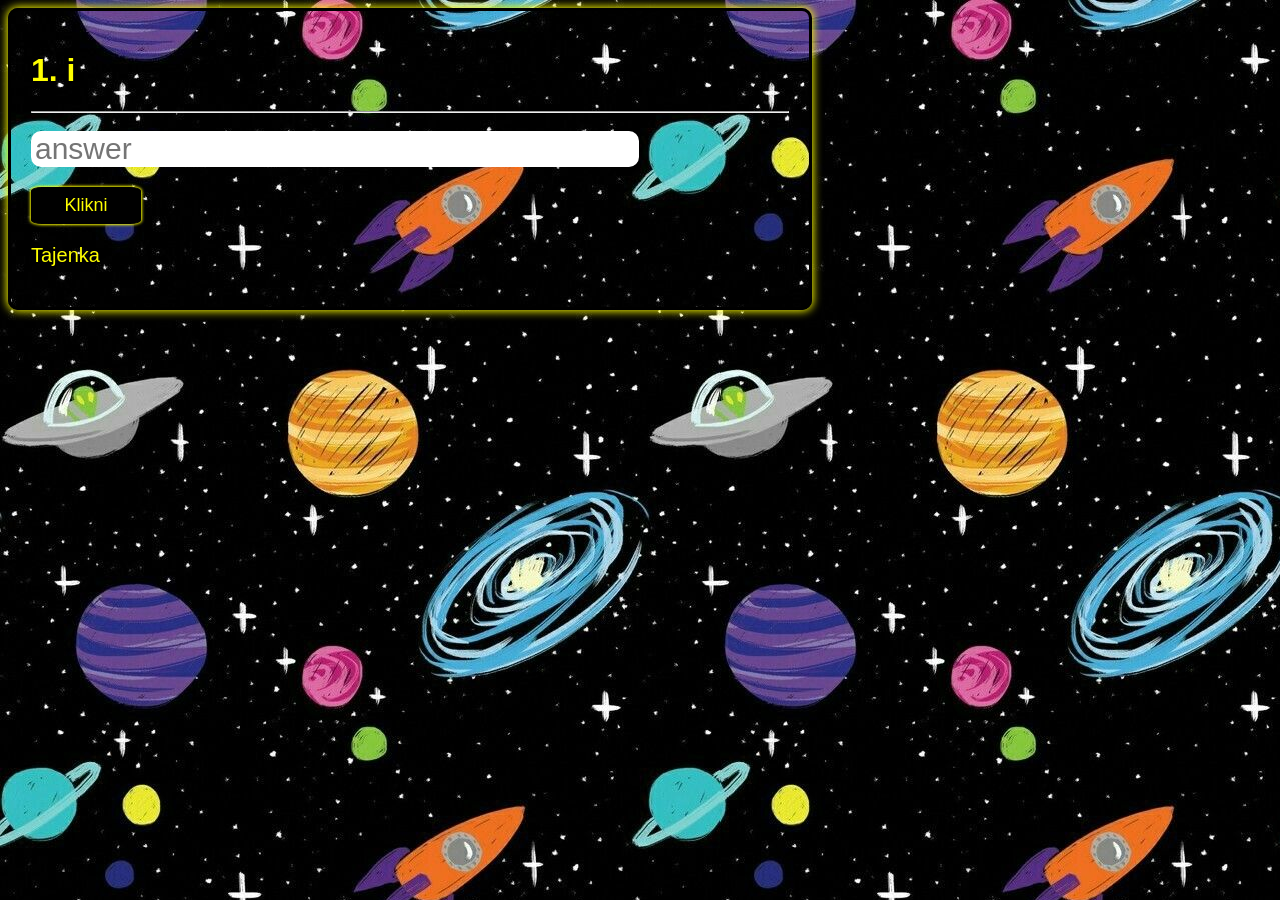
<file: index.html>
<!DOCTYPE html>
<html>
<head>
<link rel="stylesheet" type="text/css" href="stylea1.css" />
</head>
<body>

<audio id="zvuk1">
<source src="zvuk/1.m4a" type="audio/mpeg" />
</audio>
<audio id="zvuk2">
<source src="zvuk/2.m4a" type="audio/mpeg" />
</audio>
<audio id="zvuk3">
<source src="zvuk/3.m4a" type="audio/mpeg" />
</audio>
<audio id="zvuk4">
<source src="zvuk/4.m4a" type="audio/mpeg" />
</audio>
<audio id="zvuk5">
<source src="zvuk/5.m4a" type="audio/mpeg" />
</audio>
<audio id="zvuk6">
<source src="zvuk/6.m4a" type="audio/mpeg" />
</audio>
<audio id="zvuk7">
<source src="zvuk/7.m4a" type="audio/mpeg" />
</audio>
<audio id="zvuk8">
<source src="zvuk/8.m4a" type="audio/mpeg" />
</audio>
<audio id="zvuk9">
<source src="zvuk/9.m4a" type="audio/mpeg" />
</audio>
<audio id="zvuk10">
<source src="zvuk/10.m4a" type="audio/mpeg" />
</audio>
<audio id="zvuk11">
<source src="zvuk/11.m4a" type="audio/mpeg" />
</audio>
<audio id="zvuk12">
<source src="zvuk/12.m4a" type="audio/mpeg" />
</audio>
<audio id="zvuk13">
<source src="zvuk/13.m4a" type="audio/mpeg" />
</audio>
<audio id="zvuk14">
<source src="zvuk/14.m4a" type="audio/mpeg" />
</audio>
<audio id="zvuk15">
<source src="zvuk/15.m4a" type="audio/mpeg" />
</audio>
<audio id="zvuk16">
<source src="zvuk/16.m4a" type="audio/mpeg" />
</audio>
<audio id="zvuk17">
<source src="zvuk/17.m4a" type="audio/mpeg" />
</audio>
<audio id="zvuk18">
<source src="zvuk/18.m4a" type="audio/mpeg" />
</audio>
<audio id="zvuk19">
<source src="zvuk/19.m4a" type="audio/mpeg" />
</audio>
<audio id="zvuk20">
<source src="zvuk/20.m4a" type="audio/mpeg" />
</audio>
<audio id="zvuk21">
<source src="zvuk/21.m4a" type="audio/mpeg" />
</audio>
<audio id="zvuk22">
<source src="zvuk/22.m4a" type="audio/mpeg" />
</audio>
<audio id="zvuk23">
<source src="zvuk/23.m4a" type="audio/mpeg" />
</audio>
<audio id="zvuk24">
<source src="zvuk/24.m4a" type="audio/mpeg" />
</audio>
<audio id="zvuk25">
<source src="zvuk/25.m4a" type="audio/mpeg" />
</audio>
<audio id="zvuk26">
<source src="zvuk/26.m4a" type="audio/mpeg" />
</audio>
<audio id="zvuk27">
<source src="zvuk/27.m4a" type="audio/mpeg" />
</audio>
<audio id="zvuk28">
<source src="zvuk/28.m4a" type="audio/mpeg" />
</audio>
<audio id="zvuk29">
<source src="zvuk/29.m4a" type="audio/mpeg" />
</audio>
<audio id="zvuk30">
<source src="zvuk/30.m4a" type="audio/mpeg" />
</audio>
<audio id="zvuk31">
<source src="zvuk/31.m4a" type="audio/mpeg" />
</audio>
<audio id="zvuk32">
<source src="zvuk/32.m4a" type="audio/mpeg" />
</audio>
<audio id="zvuk33">
<source src="zvuk/33.m4a" type="audio/mpeg" />
</audio>
<audio id="zvuk34">
<source src="zvuk/34.m4a" type="audio/mpeg" />
</audio>
<audio id="zvuk35">
<source src="zvuk/35.m4a" type="audio/mpeg" />
</audio>
<audio id="zvuk36">
<source src="zvuk/36.m4a" type="audio/mpeg" />
</audio>
<audio id="zvuk37">
<source src="zvuk/37.m4a" type="audio/mpeg" />
</audio>
<audio id="zvuk38">
<source src="zvuk/38.m4a" type="audio/mpeg" />
</audio>
<audio id="zvuk39">
<source src="zvuk/39.m4a" type="audio/mpeg" />
</audio>
<audio id="zvuk40">
<source src="zvuk/40.m4a" type="audio/mpeg" />
</audio>
<audio id="zvuk41">
<source src="zvuk/41.m4a" type="audio/mpeg" />
</audio>
<audio id="zvuk42">
<source src="zvuk/42.m4a" type="audio/mpeg" />
</audio>
<audio id="zvuk43">
<source src="zvuk/43.m4a" type="audio/mpeg" />
</audio>
<audio id="zvuk44">
<source src="zvuk/44.m4a" type="audio/mpeg" />
</audio>
<audio id="zvuk45">
<source src="zvuk/45.m4a" type="audio/mpeg" />
</audio>
<audio id="zvuk46">
<source src="zvuk/46.m4a" type="audio/mpeg" />
</audio>
<audio id="zvuk47">
<source src="zvuk/47.m4a" type="audio/mpeg" />
</audio>
<audio id="zvuk48">
<source src="zvuk/48.m4a" type="audio/mpeg" />
</audio>
<audio id="zvuk49">
<source src="zvuk/49.m4a" type="audio/mpeg" />
</audio>
<audio id="zvuk50">
<source src="zvuk/50.m4a" type="audio/mpeg" />
</audio>
<audio id="zvuk51">
<source src="zvuk/51.m4a" type="audio/mpeg" />
</audio>
<audio id="zvuk52">
<source src="zvuk/52.m4a" type="audio/mpeg" />
</audio>
<audio id="zvuk53">
<source src="zvuk/53.m4a" type="audio/mpeg" />
</audio>
<audio id="zvuk54">
<source src="zvuk/54.m4a" type="audio/mpeg" />
</audio>
<audio id="zvuk55">
<source src="zvuk/55.m4a" type="audio/mpeg" />
</audio>
<audio id="zvuk56">
<source src="zvuk/56.m4a" type="audio/mpeg" />
</audio>
<audio id="zvuk57">
<source src="zvuk/57.m4a" type="audio/mpeg" />
</audio>
<audio id="zvuk58">
<source src="zvuk/58.m4a" type="audio/mpeg" />
</audio>
<audio id="zvuk59">
<source src="zvuk/59.m4a" type="audio/mpeg" />
</audio>
<audio id="zvuk60">
<source src="zvuk/60.m4a" type="audio/mpeg" />
</audio>
<audio id="zvuk61">
<source src="zvuk/61.m4a" type="audio/mpeg" />
</audio>
<audio id="zvuk62">
<source src="zvuk/62.m4a" type="audio/mpeg" />
</audio>
<audio id="zvuk63">
<source src="zvuk/63.m4a" type="audio/mpeg" />
</audio>
<audio id="zvuk64">
<source src="zvuk/64.m4a" type="audio/mpeg" />
</audio>
<audio id="zvuk65">
<source src="zvuk/65.m4a" type="audio/mpeg" />
</audio>
<audio id="zvuk66">
<source src="zvuk/66.m4a" type="audio/mpeg" />
</audio>
<audio id="zvuk67">
<source src="zvuk/67.m4a" type="audio/mpeg" />
</audio>
<audio id="zvuk68">
<source src="zvuk/68.m4a" type="audio/mpeg" />
</audio>
<audio id="zvuk69">
<source src="zvuk/69.m4a" type="audio/mpeg" />
</audio>
<audio id="zvuk70">
<source src="zvuk/70.m4a" type="audio/mpeg" />
</audio>
<audio id="zvuk71">
<source src="zvuk/71.m4a" type="audio/mpeg" />
</audio>
<audio id="zvuk72">
<source src="zvuk/72.m4a" type="audio/mpeg" />
</audio>
<audio id="zvuk73">
<source src="zvuk/73.m4a" type="audio/mpeg" />
</audio>
<audio id="zvuk74">
<source src="zvuk/74.m4a" type="audio/mpeg" />
</audio>
<audio id="zvuk75">
<source src="zvuk/75.m4a" type="audio/mpeg" />
</audio>
<audio id="zvuk76">
<source src="zvuk/76.m4a" type="audio/mpeg" />
</audio>
<audio id="zvuk77">
<source src="zvuk/77.m4a" type="audio/mpeg" />
</audio>
<audio id="zvuk78">
<source src="zvuk/78.m4a" type="audio/mpeg" />
</audio>
<audio id="zvuk79">
<source src="zvuk/79.m4a" type="audio/mpeg" />
</audio>
<audio id="zvuk80">
<source src="zvuk/80.m4a" type="audio/mpeg" />
</audio>
<audio id="zvuk81">
<source src="zvuk/81.m4a" type="audio/mpeg" />
</audio>
<audio id="zvuk82">
<source src="zvuk/82.m4a" type="audio/mpeg" />
</audio>
<audio id="zvuk83">
<source src="zvuk/83.m4a" type="audio/mpeg" />
</audio>
<audio id="zvuk84">
<source src="zvuk/84.m4a" type="audio/mpeg" />
</audio>
<audio id="zvuk85">
<source src="zvuk/85.m4a" type="audio/mpeg" />
</audio>
<audio id="zvuk86">
<source src="zvuk/86.m4a" type="audio/mpeg" />
</audio>
<audio id="zvuk87">
<source src="zvuk/87.m4a" type="audio/mpeg" />
</audio>
<audio id="zvuk88">
<source src="zvuk/88.m4a" type="audio/mpeg" />
</audio>
<audio id="zvuk89">
<source src="zvuk/89.m4a" type="audio/mpeg" />
</audio>
<audio id="zvuk90">
<source src="zvuk/90.m4a" type="audio/mpeg" />
</audio>
<audio id="zvuk91">
<source src="zvuk/91.m4a" type="audio/mpeg" />
</audio>
<audio id="zvuk92">
<source src="zvuk/92.m4a" type="audio/mpeg" />
</audio>
<audio id="zvuk93">
<source src="zvuk/93.m4a" type="audio/mpeg" />
</audio>
<audio id="zvuk94">
<source src="zvuk/94.m4a" type="audio/mpeg" />
</audio>
<audio id="zvuk95">
<source src="zvuk/95.m4a" type="audio/mpeg" />
</audio>
<audio id="zvuk96">
<source src="zvuk/96.m4a" type="audio/mpeg" />
</audio>
<audio id="zvuk97">
<source src="zvuk/97.m4a" type="audio/mpeg" />
</audio>
<audio id="zvuk98">
<source src="zvuk/98.m4a" type="audio/mpeg" />
</audio>
<audio id="zvuk99">
<source src="zvuk/99.m4a" type="audio/mpeg" />
</audio>
<audio id="zvuk100">
<source src="zvuk/100.m4a" type="audio/mpeg" />
</audio>

<div   title="Zadej český překlad. Pokud nevíš odpověď, klikni na text »Tajenka«.
Задайте ческий переклад .Якщо незнаеш відповідь нажміть на текст »Tajenka«." class="container">
<h1>1. i </h1>
<hr/>
<input class="display" id="text1" placeholder="answer">
<br/>
<button onclick="fn1()" id = "btn1">Klikni</button>
<button id="cudlik1" style="display:none" onclick="next(1)">Další</button>
<p class="tajenka" onclick="this.innerHTML='a'">Tajenka</p>
</div>

<div class="container">
<h1>2. ні </h1>
<hr/>
<input class="display" id="text2" placeholder="answer">
<br/>
<button onclick="fn2()" id = "btn2">Klikni</button>
<button id="cudlik2" style="display:none" onclick="next(2)">Další</button>
<p class="tajenka" onclick="this.innerHTML='ne'">Tajenka</p>
</div>

<div class="container">
<h1>3. що </h1>
<hr/>
<input class="display" id="text3" placeholder="answer">
<br/>
<button onclick="fn3()" id = "btn3">Klikni</button>
<button id="cudlik3" style="display:none" onclick="next(3)">Další</button>
<p class="tajenka" onclick="this.innerHTML='co?'">Tajenka</p>
</div>

<div class="container">
<h1>4. з </h1>
<hr/>
<input class="display" id="text4" placeholder="answer">
<br/>
<button onclick="fn4()" id = "btn4">Klikni</button>
<button id="cudlik4" style="display:none" onclick="next(4)">Další</button>
<p class="tajenka" onclick="this.innerHTML='s'">Tajenka</p>
</div>

<div class="container">
<h1>5. той, та, то </h1>
<hr/>
<input class="display" id="text5" placeholder="answer">
<br/>
<button onclick="fn5()" id = "btn5">Klikni</button>
<button id="cudlik5" style="display:none" onclick="next(5)">Další</button>
<p class="tajenka" onclick="this.innerHTML='ten, ta, to'">Tajenka</p>
</div>

<div class="container">
<h1>6. у нас (до́ма)</h1>
<hr/>
<input class="display" id="text6" placeholder="answer">
<br/>
<button onclick="fn6()" id = "btn6">Klikni</button>
<button id="cudlik6" style="display:none" onclick="next(6)">Další</button>
<p class="tajenka" onclick="this.innerHTML='u nás (doma)'">Tajenka</p>
</div>

<div class="container">
<h1>7. Я б хоті́в мі́сце бі́ля вікна́. </h1>
<hr/>
<input class="display" id="text7" placeholder="answer">
<br/>
<button onclick="fn7()" id = "btn7">Klikni</button>
<button id="cudlik7" style="display:none" onclick="next(7)">Další</button>
<p class="tajenka" onclick="this.innerHTML='Chtěl bych místo u okna.'">Tajenka</p>
</div>

<div class="container">
<h1>8. Це зробле́но з де́рева. </h1>
<hr/>
<input class="display" id="text8" placeholder="answer">
<br/>
<button onclick="fn8()" id = "btn8">Klikni</button>
<button id="cudlik8" style="display:none" onclick="next(8)">Další</button>
<p class="tajenka" onclick="this.innerHTML='Je to vyrobené ze dřeva.'">Tajenka</p>
</div>

<div class="container">
<h1>9.  могти́ </h1>
<hr/>
<input class="display" id="text9" placeholder="answer">
<br/>
<button onclick="fn9()" id = "btn9">Klikni</button>
<button id="cudlik9" style="display:none" onclick="next(9)">Další</button>
<p class="tajenka" onclick="this.innerHTML='moci'">Tajenka</p>
</div>

<div class="container">
<h1>10. люди́на </h1>
<hr/>
<input class="display" id="text10" placeholder="answer">
<br/>
<button onclick="fn10()" id = "btn10">Klikni</button>
<button id="cudlik10" style="display:none" onclick="next(10)">Další</button>
<p class="tajenka" onclick="this.innerHTML='člověk'">Tajenka</p>
</div>

<div class="container">
<h1>11. ще </h1>
<hr/>
<input class="display" id="text11" placeholder="answer">
<br/>
<button onclick="fn11()" id = "btn11">Klikni</button>
<button id="cudlik11" style="display:none" onclick="next(11)">Další</button>
<p class="tajenka" onclick="this.innerHTML='ještě'">Tajenka</p>
</div>

<div class="container">
<h1>12. ті́льки </h1>
<hr/>
<input class="display" id="text12" placeholder="answer">
<br/>
<button onclick="fn12()" id = "btn12">Klikni</button>
<button id="cudlik12" style="display:none" onclick="next(12)">Další</button>
<p class="tajenka" onclick="this.innerHTML='pouze'">Tajenka</p>
</div>

<div class="container">
<h1>13. хто </h1>
<hr/>
<input class="display" id="text13" placeholder="answer">
<br/>
<button onclick="fn13()" id = "btn13">Klikni</button>
<button id="cudlik13" style="display:none" onclick="next(13)">Další</button>
<p class="tajenka" onclick="this.innerHTML='kdo'">Tajenka</p>
</div>

<div class="container">
<h1>14. так </h1>
<hr/>
<input class="display" id="text14" placeholder="answer">
<br/>
<button onclick="fn14()" id = "btn14">Klikni</button>
<button id="cudlik14" style="display:none" onclick="next(14)">Další</button>
<p class="tajenka" onclick="this.innerHTML='ano'">Tajenka</p>
</div>

<div class="container">
<h1>15. говори́ть </h1>
<hr/>
<input class="display" id="text15" placeholder="answer">
<br/>
<button onclick="fn15()" id = "btn15">Klikni</button>
<button id="cudlik15" style="display:none" onclick="next(15)">Další</button>
<p class="tajenka" onclick="this.innerHTML='hovořit, mluvit'">Tajenka</p>
</div>

<div class="container">
<h1>16. або́ </h1>
<hr/>
<input class="display" id="text16" placeholder="answer">
<br/>
<button onclick="fn16()" id = "btn16">Klikni</button>
<button id="cudlik16" style="display:none" onclick="next(16)">Další</button>
<p class="tajenka" onclick="this.innerHTML='nebo'">Tajenka</p>
</div>

<div class="container">
<h1>17. вели́кий </h1>
<hr/>
<input class="display" id="text17" placeholder="answer">
<br/>
<button onclick="fn17()" id = "btn17">Klikni</button>
<button id="cudlik17" style="display:none" onclick="next(17)">Další</button>
<p class="tajenka" onclick="this.innerHTML='velký'">Tajenka</p>
</div>

<div class="container">
<h1>18. дру́гий </h1>
<hr/>
<input class="display" id="text18" placeholder="answer">
<br/>
<button onclick="fn18()" id = "btn18">Klikni</button>
<button id="cudlik18" style="display:none" onclick="next(18)">Další</button>
<p class="tajenka" onclick="this.innerHTML='druhý'">Tajenka</p>
</div>

<div class="container">
<h1>19. де </h1>
<hr/>
<input class="display" id="text19" placeholder="answer">
<br/>
<button onclick="fn19()" id = "btn19">Klikni</button>
<button id="cudlik19" style="display:none" onclick="next(19)">Další</button>
<p class="tajenka" onclick="this.innerHTML='kde'">Tajenka</p>
</div>

<div class="container">
<h1>20. ї́сти </h1>
<hr/>
<input class="display" id="text20" placeholder="answer">
<br/>
<button onclick="fn20()" id = "btn20">Klikni</button>
<button id="cudlik20" style="display:none" onclick="next(20)">Další</button>
<p class="tajenka" onclick="this.innerHTML='jíst'">Tajenka</p>
</div>

<div class="container">
<h1>21. туди́ </h1>
<hr/>
<input class="display" id="text21" placeholder="answer">
<br/>
<button onclick="fn21()" id = "btn21">Klikni</button>
<button id="cudlik21" style="display:none" onclick="next(21)">Další</button>
<p class="tajenka" onclick="this.innerHTML='tam'">Tajenka</p>
</div>

<div class="container">
<h1>22. по́тім </h1>
<hr/>
<input class="display" id="text22" placeholder="answer">
<br/>
<button onclick="fn22()" id = "btn22">Klikni</button>
<button id="cudlik22" style="display:none" onclick="next(22)">Další</button>
<p class="tajenka" onclick="this.innerHTML='potom'">Tajenka</p>
</div>

<div class="container">
<h1>23. без </h1>
<hr/>
<input class="display" id="text23" placeholder="answer">
<br/>
<button onclick="fn23()" id = "btn23">Klikni</button>
<button id="cudlik23" style="display:none" onclick="next(23)">Další</button>
<p class="tajenka" onclick="this.innerHTML='bez'">Tajenka</p>
</div>

<div class="container">
<h1>24. ду́же </h1>
<hr/>
<input class="display" id="text24" placeholder="answer">
<br/>
<button onclick="fn24()" id = "btn24">Klikni</button>
<button id="cudlik24" style="display:none" onclick="next(24)">Další</button>
<p class="tajenka" onclick="this.innerHTML='velmi, velice'">Tajenka</p>
</div>

<div class="container">
<h1>25. хоті́ти </h1>
<hr/>
<input class="display" id="text25" placeholder="answer">
<br/>
<button onclick="fn25()" id = "btn25">Klikni</button>
<button id="cudlik25" style="display:none" onclick="next(25)">Další</button>
<p class="tajenka" onclick="this.innerHTML='chtít'">Tajenka</p>
</div>

<div class="container">
<h1>26. дім </h1>
<hr/>
<input class="display" id="text26" placeholder="answer">
<br/>
<button onclick="fn26()" id = "btn26">Klikni</button>
<button id="cudlik26" style="display:none" onclick="next(26)">Další</button>
<p class="tajenka" onclick="this.innerHTML='dům'">Tajenka</p>
</div>

<div class="container">
<h1>27. теж </h1>
<hr/>
<input class="display" id="text27" placeholder="answer">
<br/>
<button onclick="fn27()" id = "btn27">Klikni</button>
<button id="cudlik27" style="display:none" onclick="next(27)">Další</button>
<p class="tajenka" onclick="this.innerHTML='také, též'">Tajenka</p>
</div>

<div class="container">
<h1>28. увійти́</h1>
<hr/>
<input class="display" id="text28" placeholder="answer">
<br/>
<button onclick="fn28()" id = "btn28">Klikni</button>
<button id="cudlik28" style="display:none" onclick="next(28)">Další</button>
<p class="tajenka" onclick="this.innerHTML='vstoupit'">Tajenka</p>
</div>

<div class="container">
<h1>29. тут </h1>
<hr/>
<input class="display" id="text29" placeholder="answer">
<br/>
<button onclick="fn29()" id = "btn29">Klikni</button>
<button id="cudlik29" style="display:none" onclick="next(29)">Další</button>
<p class="tajenka" onclick="this.innerHTML='tady'">Tajenka</p>
</div>

<div class="container">
<h1>30. спита́ти </h1>
<hr/>
<input class="display" id="text30" placeholder="answer">
<br/>
<button onclick="fn30()" id = "btn30">Klikni</button>
<button id="cudlik30" style="display:none" onclick="next(30)">Další</button>
<p class="tajenka" onclick="this.innerHTML='zeptat se'">Tajenka</p>
</div>

<div class="container">
<h1>31. допомо́га </h1>
<hr/>
<input class="display" id="text31" placeholder="answer">
<br/>
<button onclick="fn31()" id = "btn31">Klikni</button>
<button id="cudlik31" style="display:none" onclick="next(31)">Další</button>
<p class="tajenka" onclick="this.innerHTML='pomoc'">Tajenka</p>
</div>

<div class="container">
<h1>32. жи́ти </h1>
<hr/>
<input class="display" id="text32" placeholder="answer">
<br/>
<button onclick="fn32()" id = "btn32">Klikni</button>
<button id="cudlik32" style="display:none" onclick="next(32)">Další</button>
<p class="tajenka" onclick="this.innerHTML='žít'">Tajenka</p>
</div>

<div class="container">
<h1>33. робо́та </h1>
<hr/>
<input class="display" id="text33" placeholder="answer">
<br/>
<button onclick="fn33()" id = "btn33">Klikni</button>
<button id="cudlik33" style="display:none" onclick="next(33)">Další</button>
<p class="tajenka" onclick="this.innerHTML='práce'">Tajenka</p>
</div>

<div class="container">
<h1>34. розумі́ти </h1>
<hr/>
<input class="display" id="text34" placeholder="answer">
<br/>
<button onclick="fn34()" id = "btn34">Klikni</button>
<button id="cudlik34" style="display:none" onclick="next(34)">Další</button>
<p class="tajenka" onclick="this.innerHTML='rozumět'">Tajenka</p>
</div>

<div class="container">
<h1>35. до́бре </h1>
<hr/>
<input class="display" id="text35" placeholder="answer">
<br/>
<button onclick="fn35()" id = "btn35">Klikni</button>
<button id="cudlik35" style="display:none" onclick="next(35)">Další</button>
<p class="tajenka" onclick="this.innerHTML='dobře'">Tajenka</p>
</div>

<div class="container">
<h1>36. вода́ </h1><hr/>
<input class="display" id="text36" placeholder="answer">
<br/>
<button onclick="fn36()" id = "btn36">Klikni</button>
<button id="cudlik36" style="display:none" onclick="next(36)">Další</button>
<p class="tajenka" onclick="this.innerHTML='voda'">Tajenka</p>
</div>

<div class="container">
<h1>37. коха́ти </h1>
<hr/>
<input class="display" id="text37" placeholder="answer">
<br/>
<button onclick="fn37()" id = "btn37">Klikni</button>
<button id="cudlik37" style="display:none" onclick="next(37)">Další</button>
<p class="tajenka" onclick="this.innerHTML='milovat'">Tajenka</p>
</div>

<div class="container">
<h1>38. ї́жа </h1>
<hr/>
<input class="display" id="text38" placeholder="answer">
<br/>
<button onclick="fn38()" id = "btn38">Klikni</button>
<button id="cudlik38" style="display:none" onclick="next(38)">Další</button>
<p class="tajenka" onclick="this.innerHTML='jídlo'">Tajenka</p>
</div>

<div class="container">
<h1>39. мали́й </h1>
<hr/>
<input class="display" id="text39" placeholder="answer">
<br/>
<button onclick="fn39()" id = "btn39">Klikni</button>
<button id="cudlik39" style="display:none" onclick="next(39)">Další</button>
<p class="tajenka" onclick="this.innerHTML='malý'">Tajenka</p>
</div>

<div class="container">
<h1>40. сього́дні </h1>
<hr/>
<input class="display" id="text40" placeholder="answer">
<br/>
<button onclick="fn40()" id = "btn40">Klikni</button>
<button id="cudlik40" style="display:none" onclick="next(40)">Další</button>
<p class="tajenka" onclick="this.innerHTML='dnes'">Tajenka</p>
</div>

<div class="container">
<h1>41. скі́льки </h1>
<hr/>
<input class="display" id="text41" placeholder="answer">
<br/>
<button onclick="fn41()" id = "btn41">Klikni</button>
<button id="cudlik41" style="display:none" onclick="next(41)">Další</button>
<p class="tajenka" onclick="this.innerHTML='kolik'">Tajenka</p>
</div>

<div class="container">
<h1>42. шви́дко </h1>
<hr/>
<input class="display" id="text42" placeholder="answer">
<br/>
<button onclick="fn42()" id = "btn42">Klikni</button>
<button id="cudlik42" style="display:none" onclick="next(42)">Další</button>
<p class="tajenka" onclick="this.innerHTML='rychle'">Tajenka</p>
</div>

<div class="container">
<h1>43. ді́вчина </h1>
<hr/>
<input class="display" id="text43" placeholder="answer">
<br/>
<button onclick="fn43()" id = "btn43">Klikni</button>
<button id="cudlik43" style="display:none" onclick="next(43)">Další</button>
<p class="tajenka" onclick="this.innerHTML='dívka'">Tajenka</p>
</div>

<div class="container">
<h1>44. пові́льно </h1>
<hr/>
<input class="display" id="text44" placeholder="answer">
<br/>
<button onclick="fn44()" id = "btn44">Klikni</button>
<button id="cudlik44" style="display:none" onclick="next(44)">Další</button>
<p class="tajenka" onclick="this.innerHTML='pomalu'">Tajenka</p>
</div>

<div class="container">
<h1>45. купи́ти </h1>
<hr/>
<input class="display" id="text45" placeholder="answer">
<br/>
<button onclick="fn45()" id = "btn45">Klikni</button>
<button id="cudlik45" style="display:none" onclick="next(45)">Další</button>
<p class="tajenka" onclick="this.innerHTML='koupit'">Tajenka</p>
</div>

<div class="container">
<h1>46. ва́жко </h1>
<hr/>
<input class="display" id="text46" placeholder="answer">
<br/>
<button onclick="fn46()" id = "btn46">Klikni</button>
<button id="cudlik46" style="display:none" onclick="next(46)">Další</button>
<p class="tajenka" onclick="this.innerHTML='obtížně'">Tajenka</p>
</div>

<div class="container">
<h1>47. раху́нок </h1>
<hr/>
<input class="display" id="text47" placeholder="answer">
<br/>
<button onclick="fn47()" id = "btn47">Klikni</button>
<button id="cudlik47" style="display:none" onclick="next(47)">Další</button>
<p class="tajenka" onclick="this.innerHTML='účet'">Tajenka</p>
</div>

<div class="container">
<h1>48. Мо́жете мені́ допомогти́? </h1>
<hr/>
<input class="display" id="text48" placeholder="answer">
<br/>
<button onclick="fn48()" id = "btn48">Klikni</button>
<button id="cudlik48" style="display:none" onclick="next(48)">Další</button>
<p class="tajenka" onclick="this.innerHTML='Mohl byste mi pomoci?'">Tajenka</p>
</div>

<div class="container">
<h1>49. чай </h1>
<hr/>
<input class="display" id="text49" placeholder="answer">
<br/>
<button onclick="fn49()" id = "btn49">Klikni</button>
<button id="cudlik49" style="display:none" onclick="next(49)">Další</button>
<p class="tajenka" onclick="this.innerHTML='čaj'">Tajenka</p>
</div>

<div class="container">
<h1>50. Дя́кую! </h1>
<hr/>
<input class="display" id="text50" placeholder="answer">
<br/>
<button onclick="fn50()" id = "btn50">Klikni</button>
<button id="cudlik50" style="display:none" onclick="next(50)">Další</button>
<p class="tajenka" onclick="this.innerHTML='Děkuji!'">Tajenka</p>
</div>

<div class="container">
<h1>51. хло́пчик </h1>
<hr/>
<input class="display" id="text51" placeholder="answer">
<br/>
<button onclick="fn51()" id = "btn51">Klikni</button>
<button id="cudlik51" style="display:none" onclick="next(51)">Další</button>
<p class="tajenka" onclick="this.innerHTML='chlapec'">Tajenka</p>
</div>

<div class="container">
<h1>52. жі́нка </h1>
<hr/>
<input class="display" id="text52" placeholder="answer">
<br/>
<button onclick="fn52()" id = "btn52">Klikni</button>
<button id="cudlik52" style="display:none" onclick="next(52)">Další</button>
<p class="tajenka" onclick="this.innerHTML='žena'">Tajenka</p>
</div>

<div class="container">
<h1>53. чолові́к </h1>
<hr/>
<input class="display" id="text53" placeholder="answer">
<br/>
<button onclick="fn53()" id = "btn53">Klikni</button>
<button id="cudlik53" style="display:none" onclick="next(53)">Další</button>
<p class="tajenka" onclick="this.innerHTML='muž'">Tajenka</p>
</div>

<div class="container">
<h1>54. Раху́нок, будь ла́ска!</h1>
<hr/>
<input class="display" id="text54" placeholder="answer">
<br/>
<button onclick="fn54()" id = "btn54">Klikni</button>
<button id="cudlik54" style="display:none" onclick="next(54)">Další</button>
<p class="tajenka" onclick="this.innerHTML='Účet, prosím!'">Tajenka</p>
</div>

<div class="container">
<h1>55. пра́вильно</h1>
<hr/>
<input class="display" id="text55" placeholder="answer">
<br/>
<button onclick="fn55()" id = "btn55">Klikni</button>
<button id="cudlik55" style="display:none" onclick="next(55)">Další</button>
<p class="tajenka" onclick="this.innerHTML='správně'">Tajenka</p>
</div>


<div class="container">
<h1>56. пи́во </h1>
<hr/>
<input class="display" id="text56" placeholder="answer">
<br/>
<button onclick="fn56()" id = "btn56">Klikni</button>
<button id="cudlik56" style="display:none" onclick="next(56)">Další</button>
<p class="tajenka" onclick="this.innerHTML='pivo'">Tajenka</p>
</div>

<div class="container">
<h1>57. Скі́льки це ко́штує? </h1>
<hr/>
<input class="display" id="text57" placeholder="answer">
<br/>
<button onclick="fn57()" id = "btn57">Klikni</button>
<button id="cudlik57" style="display:none" onclick="next(57)">Další</button>
<p class="tajenka" onclick="this.innerHTML='Kolik to stojí?'">Tajenka</p>
</div>

<div class="container">
<h1>58. Скі́льки це ко́штує на добу́? </h1>
<hr/>
<input class="display" id="text58" placeholder="answer">
<br/>
<button onclick="fn58()" id = "btn58">Klikni</button>
<button id="cudlik58" style="display:none" onclick="next(58)">Další</button>
<p class="tajenka" onclick="this.innerHTML='Kolik to stojí na den?'">Tajenka</p>
</div>

<div class="container">
<h1>59. ка́ва </h1>
<hr/>
<input class="display" id="text59" placeholder="answer">
<br/>
<button onclick="fn59()" id = "btn59">Klikni</button>
<button id="cudlik59" style="display:none" onclick="next(59)">Další</button>
<p class="tajenka" onclick="this.innerHTML='káva'">Tajenka</p>
</div>

<div class="container">
<h1>60. готе́ль </h1>
<hr/>
<input class="display" id="text60" placeholder="answer">
<br/>
<button onclick="fn60()" id = "btn60">Klikni</button>
<button id="cudlik60" style="display:none" onclick="next(60)">Další</button>
<p class="tajenka" onclick="this.innerHTML='hotel'">Tajenka</p>
</div>

<div class="container">
<h1>61. рестора́н </h1>
<hr/>
<input class="display" id="text61" placeholder="answer">
<br/>
<button onclick="fn61()" id = "btn61">Klikni</button>
<button id="cudlik61" style="display:none" onclick="next(61)">Další</button>
<p class="tajenka" onclick="this.innerHTML='restaurace'">Tajenka</p>
</div>

<div class="container">
<h1>62. хо́лодно </h1>
<hr/>
<input class="display" id="text62" placeholder="answer">
<br/>
<button onclick="fn62()" id = "btn62">Klikni</button>
<button id="cudlik62" style="display:none" onclick="next(62)">Další</button>
<p class="tajenka" onclick="this.innerHTML='chladno'">Tajenka</p>
</div>

<div class="container">
<h1>63. Тут хо́лодно. </h1>
<hr/>
<input class="display" id="text63" placeholder="answer">
<br/>
<button onclick="fn63()" id = "btn63">Klikni</button>
<button id="cudlik63" style="display:none" onclick="next(63)">Další</button>
<p class="tajenka" onclick="this.innerHTML='Je tady chladno.'">Tajenka</p>
</div>

<div class="container">
<h1>64. туале́т</h1>
<hr/>
<input class="display" id="text64" placeholder="answer">
<br/>
<button onclick="fn64()" id = "btn64">Klikni</button>
<button id="cudlik64" style="display:none" onclick="next(64)">Další</button>
<p class="tajenka" onclick="this.innerHTML='toaleta'">Tajenka</p>
</div>

<div class="container">
<h1>65. шкарпе́тка</h1>
<hr/>
<input class="display" id="text65" placeholder="answer">
<br/>
<button onclick="fn65()" id = "btn65">Klikni</button>
<button id="cudlik65" style="display:none" onclick="next(65)">Další</button>
<p class="tajenka" onclick="this.innerHTML='ponožka'">Tajenka</p>
</div>

<div class="container">
<h1>66. краси́вий</h1>
<hr/>
<input class="display" id="text66" placeholder="answer">
<br/>
<button onclick="fn66()" id = "btn66">Klikni</button>
<button id="cudlik66" style="display:none" onclick="next(66)">Další</button>
<p class="tajenka" onclick="this.innerHTML='krásný'">Tajenka</p>
</div>

<div class="container">
<h1>67. Мені́ те́пло. </h1>
<hr/>
<input class="display" id="text67" placeholder="answer">
<br/>
<button onclick="fn67()" id = "btn67">Klikni</button>
<button id="cudlik67" style="display:none" onclick="next(67)">Další</button>
<p class="tajenka" onclick="this.innerHTML='Je mi teplo.'">Tajenka</p>
</div>

<div class="container">
<h1>68. Мені́ жа́рко. </h1>
<hr/>
<input class="display" id="text68" placeholder="answer">
<br/>
<button onclick="fn68()" id = "btn68">Klikni</button>
<button id="cudlik68" style="display:none" onclick="next(68)">Další</button>
<p class="tajenka" onclick="this.innerHTML='Je mi horko.'">Tajenka</p>
</div>

<div class="container">
<h1>69. свобо́дна во́ля </h1>
<hr/>
<input class="display" id="text69" placeholder="answer">
<br/>
<button onclick="fn69()" id = "btn69">Klikni</button>
<button id="cudlik69" style="display:none" onclick="next(69)">Další</button>
<p class="tajenka" onclick="this.innerHTML='svobodná vůle'">Tajenka</p>
</div>

<div class="container">
<h1>70. свобо́да </h1>
<hr/>
<input class="display" id="text70" placeholder="answer">
<br/>
<button onclick="fn70()" id = "btn70">Klikni</button>
<button id="cudlik70" style="display:none" onclick="next(70)">Další</button>
<p class="tajenka" onclick="this.innerHTML='svoboda'">Tajenka</p>
</div>

<div class="container">
<h1>71. бар </h1>
<hr/>
<input class="display" id="text71" placeholder="answer">
<br/>
<button onclick="fn71()" id = "btn71">Klikni</button>
<button id="cudlik71" style="display:none" onclick="next(71)">Další</button>
<p class="tajenka" onclick="this.innerHTML='bar'">Tajenka</p>
</div>

<div class="container">
<h1>72. суперма́ркет </h1>
<hr/>
<input class="display" id="text72" placeholder="answer">
<br/>
<button onclick="fn72()" id = "btn72">Klikni</button>
<button id="cudlik72" style="display:none" onclick="next(72)">Další</button>
<p class="tajenka" onclick="this.innerHTML='supermarket'">Tajenka</p>
</div>

<div class="container">
<h1>73. До́брий день. </h1>
<hr/>
<input class="display" id="text73" placeholder="answer">
<br/>
<button onclick="fn73()" id = "btn73">Klikni</button>
<button id="cudlik73" style="display:none" onclick="next(73)">Další</button>
<p class="tajenka" onclick="this.innerHTML='Dobrý den.'">Tajenka</p>
</div>

<div class="container">
<h1>74. банкома́т</h1>
<hr/>
<input class="display" id="text74" placeholder="answer">
<br/>
<button onclick="fn74()" id = "btn74">Klikni</button>
<button id="cudlik74" style="display:none" onclick="next(74)">Další</button>
<p class="tajenka" onclick="this.innerHTML='bankomat'">Tajenka</p>
</div>

<div class="container">
<h1>75. Вибача́юся. </h1>
<hr/>
<input class="display" id="text75" placeholder="answer">
<br/>
<button onclick="fn75()" id = "btn75">Klikni</button>
<button id="cudlik75" style="display:none" onclick="next(75)">Další</button>
<p class="tajenka" onclick="this.innerHTML='Pardon.'">Tajenka</p>
</div>

<div class="container">
<h1>76. Йому́ 25 ро́ків. </h1>
<hr/>
<input class="display" id="text76" placeholder="answer">
<br/>
<button onclick="fn76()" id = "btn76">Klikni</button>
<button id="cudlik76" style="display:none" onclick="next(76)">Další</button>
<p class="tajenka" onclick="this.innerHTML='Je mu 25 let.'">Tajenka</p>
</div>

<div class="container">
<h1>77. Я йому́ не ві́рю.</h1>
<hr/>
<input class="display" id="text77" placeholder="answer">
<br/>
<button onclick="fn77()" id = "btn77">Klikni</button>
<button id="cudlik77" style="display:none" onclick="next(77)">Další</button>
<p class="tajenka" onclick="this.innerHTML='Nevěřím mu.'">Tajenka</p>
</div>

<div class="container">
<h1>78. Він полама́в собі́ ру́ку.</h1>
<hr/>
<input class="display" id="text78" placeholder="answer">
<br/>
<button onclick="fn78()" id = "btn78">Klikni</button>
<button id="cudlik78" style="display:none" onclick="next(78)">Další</button>
<p class="tajenka" onclick="this.innerHTML='Zlomil si ruku.'">Tajenka</p>
</div>

<div class="container">
<h1>79. я</h1>
<hr/>
<input class="display" id="text79" placeholder="answer">
<br/>
<button onclick="fn79()" id = "btn79">Klikni</button>
<button id="cudlik79" style="display:none" onclick="next(79)">Další</button>
<p class="tajenka" onclick="this.innerHTML='já'">Tajenka</p>
</div>

<div class="container">
<h1>80. вона́</h1>
<hr/>
<input class="display" id="text80" placeholder="answer">
<br/>
<button onclick="fn80()" id = "btn80">Klikni</button>
<button id="cudlik80" style="display:none" onclick="next(80)">Další</button>
<p class="tajenka" onclick="this.innerHTML='ona'">Tajenka</p>
</div>

<div class="container">
<h1>81. вони́ </h1>
<hr/>
<input class="display" id="text81" placeholder="answer">
<br/>
<button onclick="fn81()" id = "btn81">Klikni</button>
<button id="cudlik81" style="display:none" onclick="next(81)">Další</button>
<p class="tajenka" onclick="this.innerHTML='oni, ony, ona'">Tajenka</p>
</div>

<div class="container">
<h1>82. жо́ден з них </h1>
<hr/>
<input class="display" id="text82" placeholder="answer">
<br/>
<button onclick="fn82()" id = "btn82">Klikni</button>
<button id="cudlik82" style="display:none" onclick="next(82)">Další</button>
<p class="tajenka" onclick="this.innerHTML='žádný z nich'">Tajenka</p>
</div>

<div class="container">
<h1>83. Скажи́ їм, неха́й зачека́ють. </h1>
<hr/>
<input class="display" id="text83" placeholder="answer">
<br/>
<button onclick="fn83()" id = "btn83">Klikni</button>
<button id="cudlik83" style="display:none" onclick="next(83)">Další</button>
<p class="tajenka" onclick="this.innerHTML='Řekni jim, ať počkají.'">Tajenka</p>
</div>

<div class="container">
<h1>84. ми</h1>
<hr/>
<input class="display" id="text84" placeholder="answer">
<br/>
<button onclick="fn84()" id = "btn84">Klikni</button>
<button id="cudlik84" style="display:none" onclick="next(84)">Další</button>
<p class="tajenka" onclick="this.innerHTML='my'">Tajenka</p>
</div>

<div class="container">
<h1>85. з на́ми</h1>
<hr/>
<input class="display" id="text85" placeholder="answer">
<br/>
<button onclick="fn85()" id = "btn85">Klikni</button>
<button id="cudlik85" style="display:none" onclick="next(85)">Další</button>
<p class="tajenka" onclick="this.innerHTML='s námi'">Tajenka</p>
</div>

<div class="container">
<h1>86. Захо́дьте до нас.</h1>
<hr/>
<input class="display" id="text86" placeholder="answer">
<br/>
<button onclick="fn86()" id = "btn86">Klikni</button>
<button id="cudlik86" style="display:none" onclick="next(86)">Další</button>
<p class="tajenka" onclick="this.innerHTML='Přijďte k nám.'">Tajenka</p>
</div>

<div class="container">
<h1>87. ти </h1>
<hr/>
<input class="display" id="text87" placeholder="answer">
<br/>
<button onclick="fn87()" id = "btn87">Klikni</button>
<button id="cudlik87" style="display:none" onclick="next(87)">Další</button>
<p class="tajenka" onclick="this.innerHTML='ty'">Tajenka</p>
</div>

<div class="container">
<h1>88. з тобо́ю </h1>
<hr/>
<input class="display" id="text88" placeholder="answer">
<br/>
<button onclick="fn88()" id = "btn88">Klikni</button>
<button id="cudlik88" style="display:none" onclick="next(88)">Další</button>
<p class="tajenka" onclick="this.innerHTML='s tebou'">Tajenka</p>
</div>

<div class="container">
<h1>89. ви </h1>
<hr/>
<input class="display" id="text89" placeholder="answer">
<br/>
<button onclick="fn89()" id = "btn89">Klikni</button>
<button id="cudlik89" style="display:none" onclick="next(89)">Další</button>
<p class="tajenka" onclick="this.innerHTML='vy'">Tajenka</p>
</div>

<div class="container">
<h1>90. Я вас чека́ю</h1>
<hr/>
<input class="display" id="text90" placeholder="answer">
<br/>
<button onclick="fn90()" id = "btn90">Klikni</button>
<button id="cudlik90" style="display:none" onclick="next(90)">Další</button>
<p class="tajenka" onclick="this.innerHTML='Čekám na vás.'">Tajenka</p>
</div>

<div class="container">
<h1>91. воно́ </h1>
<hr/>
<input class="display" id="text91" placeholder="answer">
<br/>
<button onclick="fn91()" id = "btn91">Klikni</button>
<button id="cudlik91" style="display:none" onclick="next(91)">Další</button>
<p class="tajenka" onclick="this.innerHTML='ono'">Tajenka</p>
</div>

<div class="container">
<h1>92. До поба́чення. </h1>
<hr/>
<input class="display" id="text92" placeholder="answer">
<br/>
<button onclick="fn92()" id = "btn92">Klikni</button>
<button id="cudlik92" style="display:none" onclick="next(92)">Další</button>
<p class="tajenka" onclick="this.innerHTML='Na shledanou.'">Tajenka</p>
</div>

<div class="container">
<h1>93. зі мно́ю </h1>
<hr/>
<input class="display" id="text93" placeholder="answer">
<br/>
<button onclick="fn93()" id = "btn93">Klikni</button>
<button id="cudlik93" style="display:none" onclick="next(93)">Další</button>
<p class="tajenka" onclick="this.innerHTML='se mnou'">Tajenka</p>
</div>

<div class="container">
<h1>94. У ме́не боли́ть голова́.</h1>
<hr/>
<input class="display" id="text94" placeholder="answer">
<br/>
<button onclick="fn94()" id = "btn94">Klikni</button>
<button id="cudlik94" style="display:none" onclick="next(94)">Další</button>
<p class="tajenka" onclick="this.innerHTML='Bolí mě hlava.'">Tajenka</p>
</div>

<div class="container">
<h1>95. Ме́не ну́дить. </h1>
<hr/>
<input class="display" id="text95" placeholder="answer">
<br/>
<button onclick="fn95()" id = "btn95">Klikni</button>
<button id="cudlik95" style="display:none" onclick="next(95)">Další</button>
<p class="tajenka" onclick="this.innerHTML='Je mi blbě.'">Tajenka</p>
</div>

<div class="container">
<h1>96. хліб </h1>
<hr/>
<input class="display" id="text96" placeholder="answer">
<br/>
<button onclick="fn96()" id = "btn96">Klikni</button>
<button id="cudlik96" style="display:none" onclick="next(96)">Další</button>
<p class="tajenka" onclick="this.innerHTML='chléb'">Tajenka</p>
</div>

<div class="container">
<h1>97. ку́рка </h1>
<hr/>
<input class="display" id="text97" placeholder="answer">
<br/>
<button onclick="fn97()" id = "btn97">Klikni</button>
<button id="cudlik97" style="display:none" onclick="next(97)">Další</button>
<p class="tajenka" onclick="this.innerHTML='kuře'">Tajenka</p>
</div>

<div class="container">
<h1>98. свини́на</h1>
<hr/>
<input class="display" id="text98" placeholder="answer">
<br/>
<button onclick="fn98()" id = "btn98">Klikni</button>
<button id="cudlik98" style="display:none" onclick="next(98)">Další</button>
<p class="tajenka" onclick="this.innerHTML='vepřové'">Tajenka</p>
</div>

<div class="container">
<h1>99. я́блуко</h1>
<hr/>
<input class="display" id="text99" placeholder="answer">
<br/>
<button onclick="fn99()" id = "btn99">Klikni</button>
<button id="cudlik99" style="display:none" onclick="next(99)">Další</button>
<p class="tajenka" onclick="this.innerHTML='jablko'">Tajenka</p>
</div>

<div class="container">
<h1>100. бана́н</h1>
<hr/>
<input class="display" id="text100" placeholder="answer">
<br/>
<button onclick="fn100()" id = "btn100">Klikni</button>
<button id="cudlik100" style="display:none" onclick="next(100)">Další</button>
<p class="tajenka" onclick="this.innerHTML='banán'">Tajenka</p>
</div>

<div class="container">
<p>JSEŠ NA KONCI!!! BLAHOPŘEJI!!!</p>
</div>

<script>
document.getElementsByClassName('container')[0].style.display = "block";

function fn1()
{
if (document.getElementById("text1").value == "a") {
document.getElementById('cudlik1').style.display = "inline";
document.getElementById('zvuk1').play(); return false;
}
}

function fn2()
{
if (document.getElementById("text2").value == "ne") {
document.getElementById('cudlik2').style.display = "inline";
document.getElementById('zvuk2').play(); return false;
}
}

function fn3()
{
if (document.getElementById("text3").value == "co?") {
document.getElementById('cudlik3').style.display = "inline";
document.getElementById('zvuk3').play(); return false;
}
}

function fn4()
{
if (document.getElementById("text4").value == "s") {
document.getElementById('cudlik4').style.display = "inline";
document.getElementById('zvuk4').play(); return false;
}
}

function fn5()
{
if (document.getElementById("text5").value == "ten, ta, to") {
document.getElementById('cudlik5').style.display = "inline";
document.getElementById('zvuk5').play(); return false;
}
}


function fn6()
{
if (document.getElementById("text6").value == "u nás (doma)") {
document.getElementById('cudlik6').style.display = "inline";
document.getElementById('zvuk6').play(); return false;
}
}


function fn7()
{
if (document.getElementById("text7").value == "Chtěl bych místo u okna.") {
document.getElementById('cudlik7').style.display = "inline";
document.getElementById('zvuk7').play(); return false;
}
}


function fn8()
{
if (document.getElementById("text8").value == "Je to vyrobené ze dřeva.") {
document.getElementById('cudlik8').style.display = "inline";
document.getElementById('zvuk8').play(); return false;
}
}

function fn9()
{
if (document.getElementById("text9").value == "moci") {
document.getElementById('cudlik9').style.display = "inline";
document.getElementById('zvuk9').play(); return false;
}
}

function fn10()
{
if (document.getElementById("text10").value == "člověk") {
document.getElementById('cudlik10').style.display = "inline";
document.getElementById('zvuk10').play(); return false;
}
}


function fn11()
{
if (document.getElementById("text11").value == "ještě") {
document.getElementById('cudlik11').style.display = "inline";
document.getElementById('zvuk11').play(); return false;
}
}

function fn12()
{
if (document.getElementById("text12").value == "pouze") {
document.getElementById('cudlik12').style.display = "inline";
document.getElementById('zvuk12').play(); return false;
}
}

function fn13()
{
if (document.getElementById("text13").value == "kdo") {
document.getElementById('cudlik13').style.display = "inline";
document.getElementById('zvuk13').play(); return false;
}
}

function fn14()
{
if (document.getElementById("text14").value == "ano") {
document.getElementById('cudlik14').style.display = "inline";
document.getElementById('zvuk14').play(); return false;
}
}

function fn15()
{
if (document.getElementById("text15").value == "hovořit, mluvit") {
document.getElementById('cudlik15').style.display = "inline";
document.getElementById('zvuk15').play(); return false;
}
}


function fn16()
{
if (document.getElementById("text16").value == "nebo") {
document.getElementById('cudlik16').style.display = "inline";
document.getElementById('zvuk16').play(); return false;
}
}


function fn17()
{
if (document.getElementById("text17").value == "velký") {
document.getElementById('cudlik17').style.display = "inline";
document.getElementById('zvuk17').play(); return false;
}
}


function fn18()
{
if (document.getElementById("text18").value == "druhý") {
document.getElementById('cudlik18').style.display = "inline";
document.getElementById('zvuk18').play(); return false;
}
}

function fn19()
{
if (document.getElementById("text19").value == "kde") {
document.getElementById('cudlik19').style.display = "inline";
document.getElementById('zvuk19').play(); return false;
}
}

function fn20()
{
if (document.getElementById("text20").value == "jíst") {
document.getElementById('cudlik20').style.display = "inline";
document.getElementById('zvuk20').play(); return false;
}
}

function fn21()
{
if (document.getElementById("text21").value == "tam") {
document.getElementById('cudlik21').style.display = "inline"
document.getElementById('zvuk21').play(); return false;;
}
}

function fn22()
{
if (document.getElementById("text22").value == "potom") {
document.getElementById('cudlik22').style.display = "inline";
document.getElementById('zvuk22').play(); return false;
}
}

function fn23()
{
if (document.getElementById("text23").value == "bez") {
document.getElementById('cudlik23').style.display = "inline";
document.getElementById('zvuk23').play(); return false;
}
}

function fn24()
{
if (document.getElementById("text24").value == "velmi, velice") {
document.getElementById('cudlik24').style.display = "inline";
document.getElementById('zvuk24').play(); return false;
}
}

function fn25()
{
if (document.getElementById("text25").value == "chtít") {
document.getElementById('cudlik25').style.display = "inline";
document.getElementById('zvuk25').play(); return false;
}
}


function fn26()
{
if (document.getElementById("text26").value == "dům") {
document.getElementById('cudlik26').style.display = "inline";
document.getElementById('zvuk26').play(); return false;
}
}


function fn27()
{
if (document.getElementById("text27").value == "také, též") {
document.getElementById('cudlik27').style.display = "inline";
document.getElementById('zvuk27').play(); return false;
}
}


function fn28()
{
if (document.getElementById("text28").value == "vstoupit") {
document.getElementById('cudlik28').style.display = "inline";
document.getElementById('zvuk28').play(); return false;
}
}

function fn29()
{
if (document.getElementById("text29").value == "tady") {
document.getElementById('cudlik29').style.display = "inline";
document.getElementById('zvuk29').play(); return false;
}
}

function fn30()
{
if (document.getElementById("text30").value == "zeptat se") {
document.getElementById('cudlik30').style.display = "inline";
document.getElementById('zvuk30').play(); return false;
}
}

function fn31()
{
if (document.getElementById("text31").value == "pomoc") {
document.getElementById('cudlik31').style.display = "inline";
document.getElementById('zvuk31').play(); return false;
}
}

function fn32()
{
if (document.getElementById("text32").value == "žít") {
document.getElementById('cudlik32').style.display = "inline";
document.getElementById('zvuk32').play(); return false;
}
}

function fn33()
{
if (document.getElementById("text33").value == "práce") {
document.getElementById('cudlik33').style.display = "inline";
document.getElementById('zvuk33').play(); return false;
}
}

function fn34()
{
if (document.getElementById("text34").value == "rozumět") {
document.getElementById('cudlik34').style.display = "inline";
document.getElementById('zvuk34').play(); return false;
}
}

function fn35()
{
if (document.getElementById("text35").value == "dobře") {
document.getElementById('cudlik35').style.display = "inline";
document.getElementById('zvuk35').play(); return false;
}
}


function fn36()
{
if (document.getElementById("text36").value == "voda") {
document.getElementById('cudlik36').style.display = "inline";
document.getElementById('zvuk36').play(); return false;
}
}


function fn37()
{
if (document.getElementById("text37").value == "milovat") {
document.getElementById('cudlik37').style.display = "inline";
document.getElementById('zvuk37').play(); return false;
}
}


function fn38()
{
if (document.getElementById("text38").value == "jídlo") {
document.getElementById('cudlik38').style.display = "inline";
document.getElementById('zvuk38').play(); return false;
}
}

function fn39()
{
if (document.getElementById("text39").value == "malý") {
document.getElementById('cudlik39').style.display = "inline";
document.getElementById('zvuk39').play(); return false;
}
}

function fn40()
{
if (document.getElementById("text40").value == "dnes") {
document.getElementById('cudlik40').style.display = "inline";
document.getElementById('zvuk40').play(); return false;
}
}


function fn41()
{
if (document.getElementById("text41").value == "kolik") {
document.getElementById('cudlik41').style.display = "inline";
document.getElementById('zvuk41').play(); return false;
}
}

function fn42()
{
if (document.getElementById("text42").value == "rychle") {
document.getElementById('cudlik42').style.display = "inline";
document.getElementById('zvuk42').play(); return false;
}
}

function fn43()
{
if (document.getElementById("text43").value == "dívka") {
document.getElementById('cudlik43').style.display = "inline";
document.getElementById('zvuk43').play(); return false;
}
}

function fn44()
{
if (document.getElementById("text44").value == "pomalu") {
document.getElementById('cudlik44').style.display = "inline";
document.getElementById('zvuk44').play(); return false;
}
}

function fn45()
{
if (document.getElementById("text45").value == "koupit") {
document.getElementById('cudlik45').style.display = "inline";
document.getElementById('zvuk45').play(); return false;
}
}


function fn46()
{
if (document.getElementById("text46").value == "obtížně") {
document.getElementById('cudlik46').style.display = "inline";
document.getElementById('zvuk46').play(); return false;
}
}


function fn47()
{
if (document.getElementById("text47").value == "účet") {
document.getElementById('cudlik47').style.display = "inline";
document.getElementById('zvuk47').play(); return false;
}
}


function fn48()
{
if (document.getElementById("text48").value == "Mohl byste mi pomoci?") {
document.getElementById('cudlik48').style.display = "inline";
document.getElementById('zvuk48').play(); return false;
}
}

function fn49()
{
if (document.getElementById("text49").value == "čaj") {
document.getElementById('cudlik49').style.display = "inline";
document.getElementById('zvuk49').play(); return false;
}
}

function fn50()
{
if (document.getElementById("text50").value == "Děkuji!") {
document.getElementById('cudlik50').style.display = "inline";
document.getElementById('zvuk50').play(); return false;
}
}

function fn51()
{
if (document.getElementById("text51").value == "chlapec") {
document.getElementById('cudlik51').style.display = "inline";
document.getElementById('zvuk51').play(); return false;
}
}

function fn52()
{
if (document.getElementById("text52").value == "žena") {
document.getElementById('cudlik52').style.display = "inline";
document.getElementById('zvuk52').play(); return false;
}
}

function fn53()
{
if (document.getElementById("text53").value == "muž") {
document.getElementById('cudlik53').style.display = "inline";
document.getElementById('zvuk53').play(); return false;
}
}

function fn54()
{
if (document.getElementById("text54").value == "Účet, prosím!") {
document.getElementById('cudlik54').style.display = "inline";
document.getElementById('zvuk54').play(); return false;
}
}


function fn55()
{
if (document.getElementById("text55").value == "správně") {
document.getElementById('cudlik55').style.display = "inline";
document.getElementById('zvuk55').play(); return false;
}
}

function fn56()
{
if (document.getElementById("text56").value == "pivo") {
document.getElementById('cudlik56').style.display = "inline";
document.getElementById('zvuk56').play(); return false;
}
}

function fn57()
{
if (document.getElementById("text57").value == "Kolik to stojí?") {
document.getElementById('cudlik57').style.display = "inline";
document.getElementById('zvuk57').play(); return false;
}
}


function fn58()
{
if (document.getElementById("text58").value == "Kolik to stojí na den?") {
document.getElementById('cudlik58').style.display = "inline";
document.getElementById('zvuk58').play(); return false;
}
}

function fn59()
{
if (document.getElementById("text59").value == "káva") {
document.getElementById('cudlik59').style.display = "inline";
document.getElementById('zvuk59').play(); return false;
}
}

function fn60()
{
if (document.getElementById("text60").value == "hotel") {
document.getElementById('cudlik60').style.display = "inline";
document.getElementById('zvuk60').play(); return false;
}
}

function fn61()
{
if (document.getElementById("text61").value == "restaurace") {
document.getElementById('cudlik61').style.display = "inline";
document.getElementById('zvuk61').play(); return false;
}
}

function fn62()
{
if (document.getElementById("text62").value == "chladno") {
document.getElementById('cudlik62').style.display = "inline";
document.getElementById('zvuk62').play(); return false;
}
}

function fn63()
{
if (document.getElementById("text63").value == "Je tady chladno.") {
document.getElementById('cudlik63').style.display = "inline";
document.getElementById('zvuk63').play(); return false;
}
}

function fn64()
{
if (document.getElementById("text64").value == "toaleta") {
document.getElementById('cudlik64').style.display = "inline";
document.getElementById('zvuk64').play(); return false;
}
}


function fn65()
{
if (document.getElementById("text65").value == "ponožka") {
document.getElementById('cudlik65').style.display = "inline";
document.getElementById('zvuk65').play(); return false;
}
}

function fn66()
{
if (document.getElementById("text66").value == "krásný") {
document.getElementById('cudlik66').style.display = "inline";
document.getElementById('zvuk66').play(); return false;
}
}

function fn67()
{
if (document.getElementById("text67").value == "Je mi teplo.") {
document.getElementById('cudlik67').style.display = "inline";
document.getElementById('zvuk67').play(); return false;
}
}


function fn68()
{
if (document.getElementById("text68").value == "Je mi horko.") {
document.getElementById('cudlik68').style.display = "inline";
document.getElementById('zvuk68').play(); return false;
}
}

function fn69()
{
if (document.getElementById("text69").value == "svobodná vůle") {
document.getElementById('cudlik69').style.display = "inline";
document.getElementById('zvuk69').play(); return false;
}
}

function fn70()
{
if (document.getElementById("text70").value == "svoboda") {
document.getElementById('cudlik70').style.display = "inline";
document.getElementById('zvuk70').play(); return false;
}
}


function fn71()
{
if (document.getElementById("text71").value == "bar") {
document.getElementById('cudlik71').style.display = "inline";
document.getElementById('zvuk71').play(); return false;
}
}

function fn72()
{
if (document.getElementById("text72").value == "supermarket") {
document.getElementById('cudlik72').style.display = "inline";
document.getElementById('zvuk72').play(); return false;
}
}

function fn73()
{
if (document.getElementById("text73").value == "Dobrý den.") {
document.getElementById('cudlik73').style.display = "inline";
document.getElementById('zvuk73').play(); return false;
}
}

function fn74()
{
if (document.getElementById("text74").value == "bankomat") {
document.getElementById('cudlik74').style.display = "inline";
document.getElementById('zvuk74').play(); return false;
}
}


function fn75()
{
if (document.getElementById("text75").value == "Pardon.") {
document.getElementById('cudlik75').style.display = "inline";
document.getElementById('zvuk75').play(); return false;
}
}

function fn76()
{
if (document.getElementById("text76").value == "Je mu 25 let.") {
document.getElementById('cudlik76').style.display = "inline";
document.getElementById('zvuk76').play(); return false;
}
}

function fn77()
{
if (document.getElementById("text77").value == "Nevěřím mu.") {
document.getElementById('cudlik77').style.display = "inline";
document.getElementById('zvuk77').play(); return false;
}
}

function fn78()
{
if (document.getElementById("text78").value == "Zlomil si ruku.") {
document.getElementById('cudlik78').style.display = "inline";
document.getElementById('zvuk78').play(); return false;
}
}

function fn79()
{
if (document.getElementById("text79").value == "já") {
document.getElementById('cudlik79').style.display = "inline";
document.getElementById('zvuk79').play(); return false;
}
}

function fn80()
{
if (document.getElementById("text80").value == "ona") {
document.getElementById('cudlik80').style.display = "inline";
document.getElementById('zvuk80').play(); return false;
}
}


function fn81()
{
if (document.getElementById("text81").value == "oni, ony, ona") {
document.getElementById('cudlik81').style.display = "inline";
document.getElementById('zvuk81').play(); return false;
}
}

function fn82()
{
if (document.getElementById("text82").value == "žádný z nich") {
document.getElementById('cudlik82').style.display = "inline";
document.getElementById('zvuk82').play(); return false;
}
}

function fn83()
{
if (document.getElementById("text83").value == "Řekni jim, ať počkají.") {
document.getElementById('cudlik83').style.display = "inline";
document.getElementById('zvuk83').play(); return false;
}
}

function fn84()
{
if (document.getElementById("text84").value == "my") {
document.getElementById('cudlik84').style.display = "inline";
document.getElementById('zvuk84').play(); return false;
}
}


function fn85()
{
if (document.getElementById("text85").value == "s námi") {
document.getElementById('cudlik85').style.display = "inline";
document.getElementById('zvuk85').play(); return false;
}
}

function fn86()
{
if (document.getElementById("text86").value == "Přijďte k nám.") {
document.getElementById('cudlik86').style.display = "inline";
document.getElementById('zvuk86').play(); return false;
}
}

function fn87()
{
if (document.getElementById("text87").value == "ty") {
document.getElementById('cudlik87').style.display = "inline";
document.getElementById('zvuk87').play(); return false;
}
}


function fn88()
{
if (document.getElementById("text88").value == "s tebou") {
document.getElementById('cudlik88').style.display = "inline";
document.getElementById('zvuk88').play(); return false;
}
}

function fn89()
{
if (document.getElementById("text89").value == "vy") {
document.getElementById('cudlik89').style.display = "inline";
document.getElementById('zvuk89').play(); return false;
}
}

function fn90()
{
if (document.getElementById("text90").value == "Čekám na vás.") {
document.getElementById('cudlik90').style.display = "inline";
document.getElementById('zvuk90').play(); return false;
}
}


function fn91()
{
if (document.getElementById("text91").value == "ono") {
document.getElementById('cudlik91').style.display = "inline";
document.getElementById('zvuk91').play(); return false;
}
}

function fn92()
{
if (document.getElementById("text92").value == "Na shledanou.") {
document.getElementById('cudlik92').style.display = "inline";
document.getElementById('zvuk92').play(); return false;
}
}

function fn93()
{
if (document.getElementById("text93").value == "se mnou") {
document.getElementById('cudlik93').style.display = "inline";
document.getElementById('zvuk93').play(); return false;
}
}

function fn94()
{
if (document.getElementById("text94").value == "Bolí mě hlava.") {
document.getElementById('cudlik94').style.display = "inline";
document.getElementById('zvuk94').play(); return false;
}
}


function fn95()
{
if (document.getElementById("text95").value == "Je mi blbě.") {
document.getElementById('cudlik95').style.display = "inline";
document.getElementById('zvuk95').play(); return false;
}
}

function fn96()
{
if (document.getElementById("text96").value == "chléb") {
document.getElementById('cudlik96').style.display = "inline";
document.getElementById('zvuk96').play(); return false;
}
}

function fn97()
{
if (document.getElementById("text97").value == "kuře") {
document.getElementById('cudlik97').style.display = "inline";
document.getElementById('zvuk97').play(); return false;
}
}

function fn98()
{
if (document.getElementById("text98").value == "vepřové") {
document.getElementById('cudlik98').style.display = "inline";
document.getElementById('zvuk98').play(); return false;
}
}

function fn99()
{
if (document.getElementById("text99").value == "jablko") {
document.getElementById('cudlik99').style.display = "inline";
document.getElementById('zvuk99').play(); return false;
}
}

function fn100()
{
if (document.getElementById("text100").value == "banán") {
document.getElementById('cudlik100').style.display = "inline";
document.getElementById('zvuk100').play(); return false;
}
}

function next(id) {
document.getElementsByClassName('container')[id-1].style.display = "none";
document.getElementsByClassName('container')[id].style.display = "block";
}
</script>

</body>
</html>
</file>
<file: stylea1.css>
body {
background:
url('vesmir.jpg'),
url('vesmir.jpg');
color: yellow;
background-repeat: no-repeat;
background-position: left 0% top 0px, left 649px top 0px;
font-family: Tahoma, Verdana, sans-serif;
font-size: 16px;
}

.container {
border: 3px solid black;
border-radius: 10px;
width: 60%;
padding: 20px;
display: none;
box-shadow: 0px 0px 10px 1px yellow;
}

button {
width: 110px;
margin-top: 10px;
margin-right: 10px;
color: yellow;
background-color: black;
border: 1px solid black;
font-size: 18px;
padding: 7px;
box-shadow: 0px 0px 3px 1px yellow;
transition-duration: 0.4s;
cursor: pointer;
border-radius: 10%;
} 

#stopwatch
{
display: flex;
align-items: center;
text-align: center;
justify-content: center;
position: fixed;
bottom: 10px;
right: 10px;
width: 300px;
height: 50px;
border: 3px solid #73AD21;
}

button:hover {
text-shadow: 0px 0px 3px yellow;
}

.display  {
border: none;
background: white;
border-radius: 10px;
width: 600px;
font-size: 30px;
font-family: sans-serif;
font-weight: 300;
height: 30px;
margin: auto;
border: 2px solid white;
color: black;
margin: 10px 0px;
}

.tajenka {
font-size: 20px;
display: block;
}

.parent 
{
text-align: center;
justify-content: center;
}

.menu
{
display: block;
padding: 10px;
width: 400px;
heigth: 60px;
background-color: black;
border: 2px solid white;
font-size: 25px;
}

.menu:hover {
background-color: purple;
color: yellow;
cursor: pointer;
transition: background-color 0.25s, color 0.5s;
}

a:visited {
  color: yellow;
}

.reproduktor {
height: 50px;
width: 50px;
border-radius: 50%;
}

.container::after {
position: absolute;
z-index: 2;
display: none;
max-width: 600px;
padding: 10px;
font-size: 1.125em;
line-height: 1.4em;
border-radius: 20px;
background-color: rgba(0,0,0,0.8);
color: white;
content: attr(title);
}

.container:hover::after {
display: inline-block;
}
</file>
